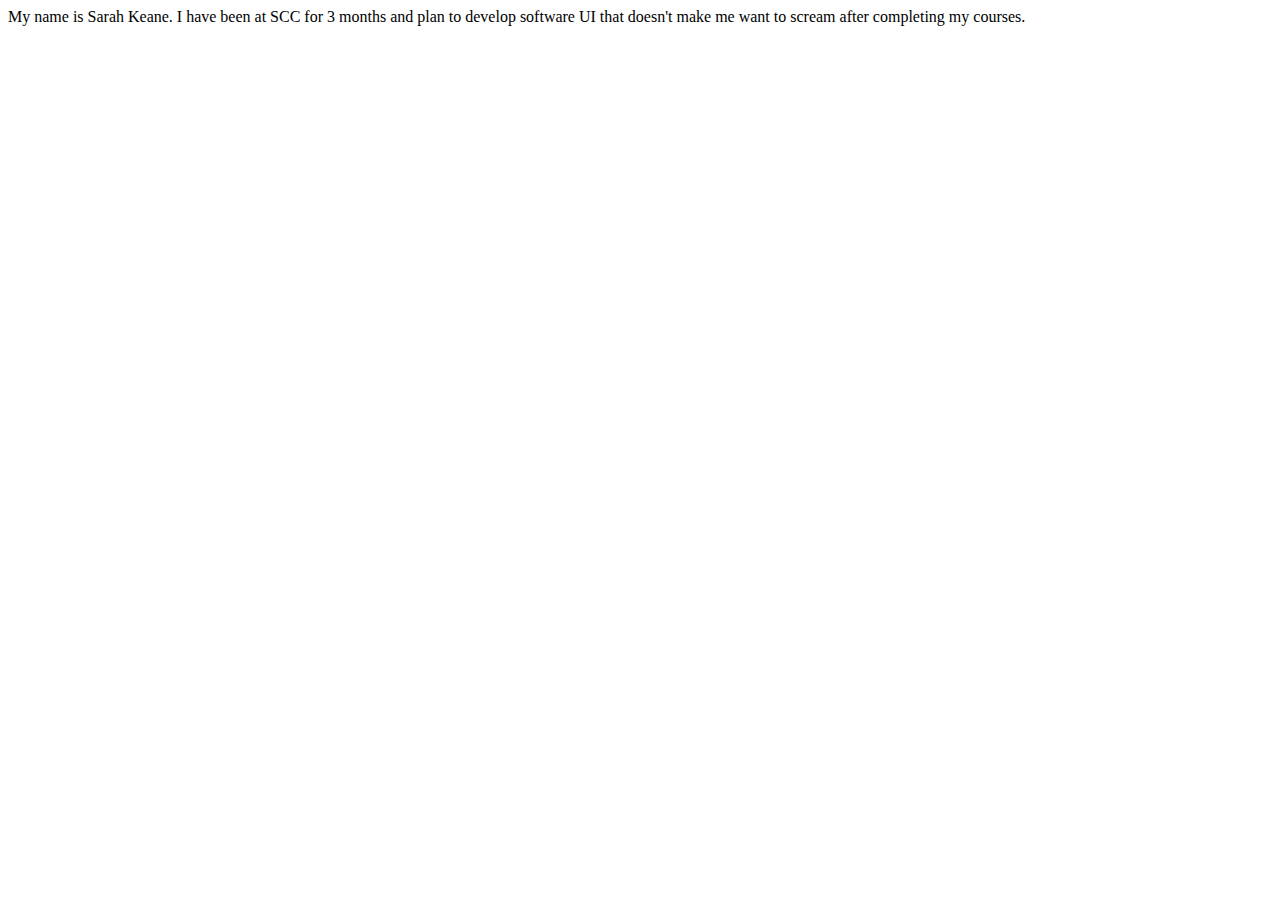
<file: week1/index.html>
<!DOCTYPE html>
<html>
<head>
    <meta charset="UTF-8" />
    <title>title</title>
</head>
<body>
    <span id="bio"></span>
    
    <script src="script.js"></script>
    <script>
        document.getElementById("bio").innerHTML = `My name is ${firstName} ${lastName}. I have been at SCC for ${yearsOfStudy} and plan to ${goal} after completing my courses.`
    </script>
</body>
</html>
</file>
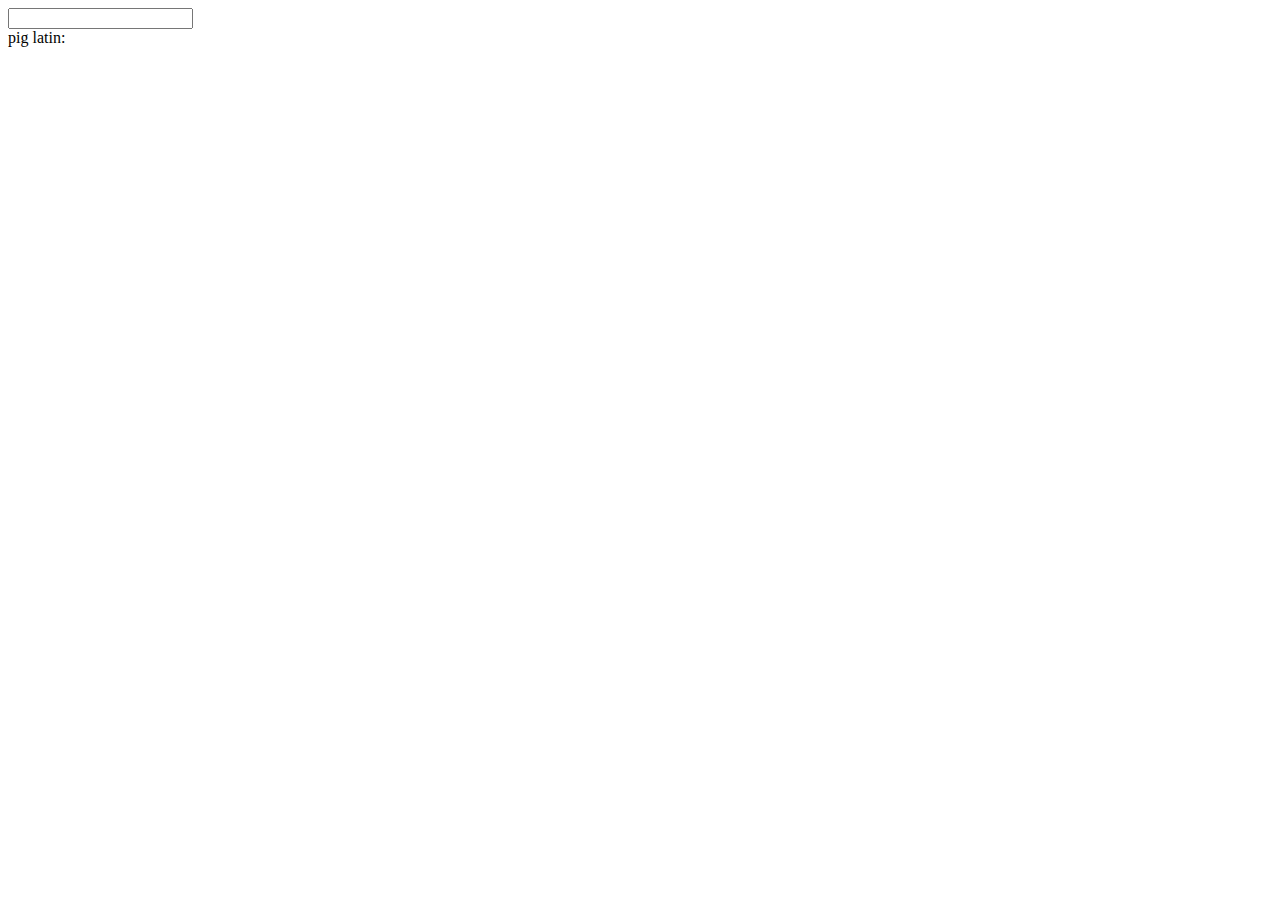
<file: week2/index.html>
<!DOCTYPE html>
<html>
<head>
    <meta charset="UTF-8" />
    <title>Pig Latin</title>
</head>
<body>
    <input type="text" id="userInput"> <br> pig latin: <span id="pigOutput"></span>

    <script>
        // Script written by Sarah Keane on July 6th, 2023

        // Declare vowels variable, which is a string containing all upper case and lower case vowels
        // This allows us to check if a letter is a vowel by using the .includes() method on the vowels string
        let vowels = "aeiouAEIOU"

        // When a user enters any text, call this function
        userInput.oninput = function() {
            // Declare local variables
            let myText = userInput.value // Contains the value of the input text
            let pigText = '' // Placeholder for pig latin output

            if (myText.length <= 1) {
                // string contains one letter or less (invalid)
                pigText = "Invalid input, word must contain more than one letter."

            } else if (!vowels.includes(myText.charAt(0)) && !vowels.includes(myText.charAt(1))) {
                // first two letters are consonants (not vowels)
                pigText = myText.slice(2) + myText.slice(0, 2) + 'ay'
                
            } else if (!vowels.includes(myText.charAt(0))) {
                // first letter is a consonant
                pigText = myText.slice(1) + myText.charAt(0) + 'ay'

            } else {
                // first letter is a vowel
                pigText = myText + 'way'
            }

            // Overwrite pigOutput span text
            pigOutput.innerHTML = pigText;
        };

    </script>


</body>
</html>
</file>
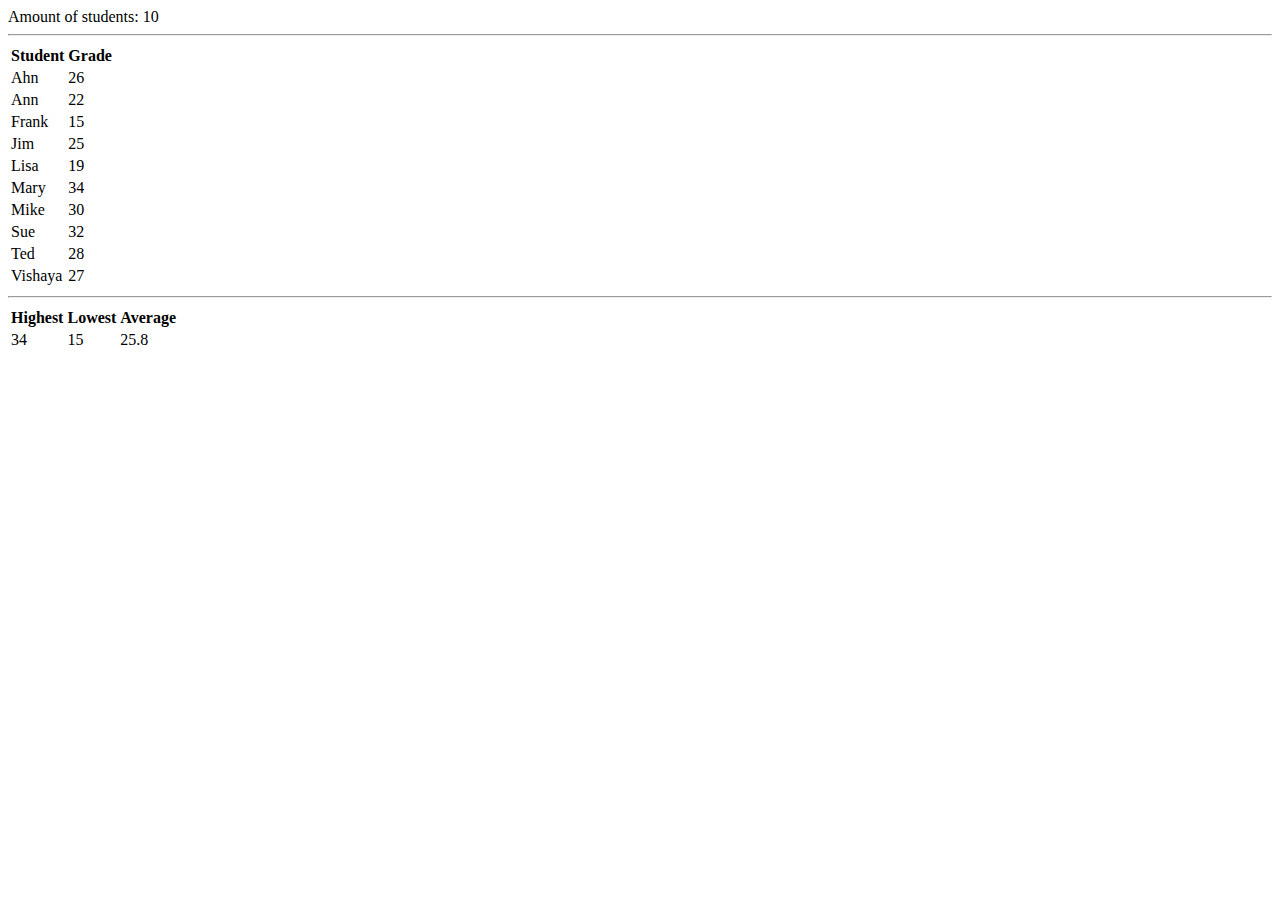
<file: week3/index.html>
<!DOCTYPE html>
<html>
<head>
    <meta charset="UTF-8" />
    <title>week3</title>
</head>
<body>
    <!-- Span displaying the amount of students -->
    <span id="students-amount">Amount of students goes here</span><hr>
    <!-- Table displaying student grades -->
    <table id="grade-table">
        <tr>
            <th>Student</th>
            <th>Grade</th>
        </tr>
    </table>
    <hr>
    <!-- Table displaying overview of student grades -->
    <table id="grade-summary">
        <tr>
            <th>Highest</th>
            <th>Lowest</th>
            <th>Average</th>
        </tr>
    </table>


    <script>
        let gradesRaw = "jim|25, sue|32, mary|34, ann|22, ted|28, frank|15, lisa|19, mike|30, ahn|26, vishaya|27";
        let grades = []
        const gradeTable = document.getElementById('grade-table')
        const gradeSummary = document.getElementById('grade-summary')

        // Function for parsing each individual grade
        function parseGrade(str){
            let [student, grade] = str.split('|')

            // Capitalize first letter of student name
            student = student[0].toUpperCase() + student.slice(1)
            // Convert grade to integer
            grade = parseInt(grade)

            return [student, grade]
        }

        // Split up grades and use parseGrade on each, and push the return values to the grades array
        for (let str of gradesRaw.split(', ')) {
            grades.push(parseGrade(str))
        }

        // Get total number of students
        document.getElementById('students-amount').innerHTML = `Amount of students: ${grades.length}`


        // Sort by alphabetical order
        grades.sort()

        // Append table elements for each student's grade
        for (let [student, grade] of grades) {
            let tr = document.createElement('tr')

            studentTd = document.createElement('td')
            studentTd.innerHTML = student
            tr.appendChild(studentTd)

            gradeTd = document.createElement('td')
            gradeTd.innerHTML = grade
            tr.appendChild(gradeTd)

            gradeTable.appendChild(tr)
        }


        // Add table elements for highest, lowest, and average grade
        function getGradeSummary() {
            let tr = document.createElement('tr');
            let highest, lowest;
            let average = 0;
            // Get the scores from the grades only, using map. Then, sort by lowest to highest
            let scores = grades.map(a => a[1]).sort((a, b) => a - b);

            // Get lowest and highest
            lowest = scores[0]
            highest = scores[scores.length-1]

            // Calculate average
            for (let score of scores) {
                average += score
            }
            average = average / scores.length
            
            // Append each value to the table row
            for (let score of [highest, lowest, average]) {
                let td = document.createElement('td')
                td.innerHTML = score
                tr.appendChild(td)
            }

            gradeSummary.appendChild(tr)
        }

        getGradeSummary()




    </script>
</body>
</html>
</file>
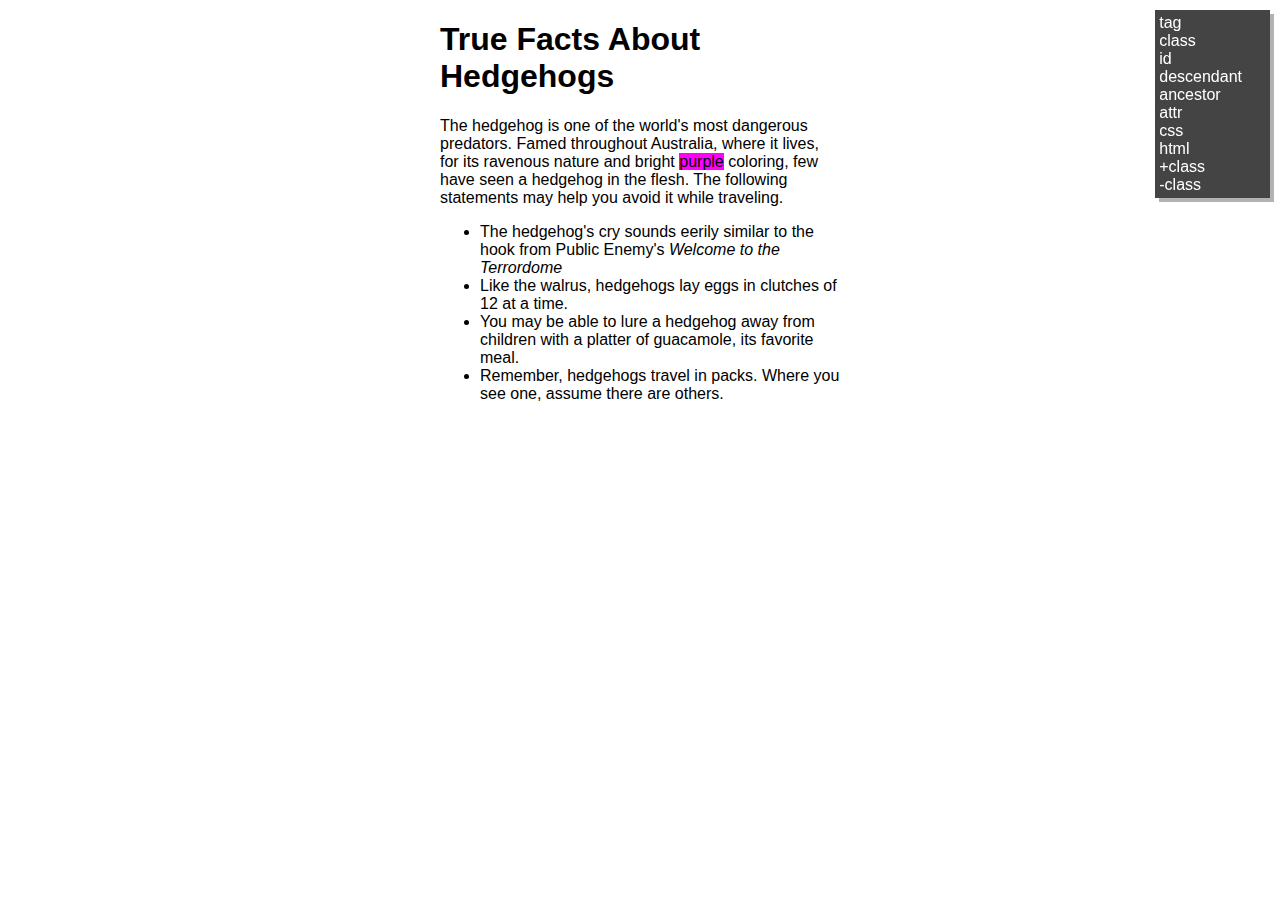
<file: week6/index.html>
<!DOCTYPE html>
<html>
    <head>
        <meta charset="utf8" />
        <title>Test-driven selecting</title>
        <script src="https://code.jquery.com/jquery-3.6.3.min.js"></script>
    </head>
    <body>
        <h1 data-x>True Facts About Hedgehogs</h1>

        <main class="facts">
            <section class="intro">
                The hedgehog is one of the world's most dangerous predators.
                Famed throughout
                <span data-x class="continent">Antarctica</span>, where it
                lives, for its ravenous nature and bright
                <span class="purple">purple</span> coloring, few have seen a
                hedgehog in the flesh. The following statements may help you
                avoid it while traveling.
            </section>

            <section id="warnings">
                <ul>
                    <li class="severe">
                        The hedgehog's <span data-x>cry</span> sounds eerily
                        similar to the hook from Public Enemy's
                        <i>Welcome to the Terrordome</i>
                    </li>
                    <li class="mild">
                        Like the walrus, hedgehogs lay eggs in clutches of 12 at
                        a time.
                    </li>

                    <li class="severe">
                        You may be able to lure a hedgehog away from children
                        with a platter of guacamole, its favorite meal.
                    </li>

                    <li class="severe">
                        Remember, hedgehogs travel in packs. Where you see one,
                        assume there are others.
                    </li>
                </ul>
            </section>
        </main>

        <ul class="test-results">
            <li data-test="tag">tag</li>
            <li data-test="class">class</li>
            <li data-test="id">id</li>
            <li data-test="down">descendant</li>
            <li data-test="up">ancestor</li>
            <li data-test="attr">attr</li>
            <li data-test="css">css</li>
            <li data-test="html">html</li>
            <li data-test="addClass">+class</li>
            <li data-test="removeClass">-class</li>
        </ul>

        <script>
            /*
            YOUR CODE GOES HERE: complete the following items to make the tests pass. For tasks 1 - 6, replace 'null' with the correct jQuery selection.
            For tasks 7 - 10, provide the correct jQuery selection & action.
            */

            //1. Find all span tags on the page, and store the result in the variable below
            var spans = $("span");
            //2. Find all tags with a class of "severe" and store the result
            var severe = $(".severe");
            //3. Find the element with an id of "warnings"
            var warnings = $("#warnings");
            //4. Find the <li> tags located inside of the element with ID of "warnings"
            var warningItems = $("#warnings li");
            //5. Find the <ul> tag that contains an element with a class of "mild"
            var ul = $("ul:has(.mild)");
            //6. Find all spans with a "data-x" attribute
            var dataX = $("span[data-x]");
            //7. Change the elements with a class of "purple" to have a background of "magenta"
            $('.purple').css('background-color', 'magenta')
            //8. Change the contents of the element with class "continent" to contain "Australia"
            $('.continent').text("Australia")
            //9. Add a class of "stripe" to all odd-numbered list items inside section tags
            $('section li:odd').addClass('stripe');
            //10. Remove the class of "facts" from the <main> element
            $('main').removeClass('facts');
        </script>

        <style>
            body {
                margin: auto;
                max-width: 400px;
                font-family: sans-serif;
            }

            .test-results {
                position: fixed;
                top: 10px;
                right: 10px;
                background: #444;
                color: white;
                box-shadow: 4px 4px rgba(0, 0, 0, 0.3);
                padding: 4px;
                margin: 0;
            }
            .test-results li {
                position: relative;
                width: 100%;
                display: block;
                list-style-type: none;
                padding-right: 24px;
            }
            .test-results [pass]::after,
            .test-results [fail]::after {
                padding: 0 4px;
                border-radius: 4px;
                position: absolute;
                right: 20px;
            }
            .test-results [pass]::after {
                content: "ok";
                color: white;
                background: darkolivegreen;
            }
            .test-results [fail]::after {
                content: "X";
                color: white;
                background: firebrick;
            }
        </style>
        <script src="https://brendenwest.github.io/it121/examples/validate.js"></script>
    </body>
</html>
</file>
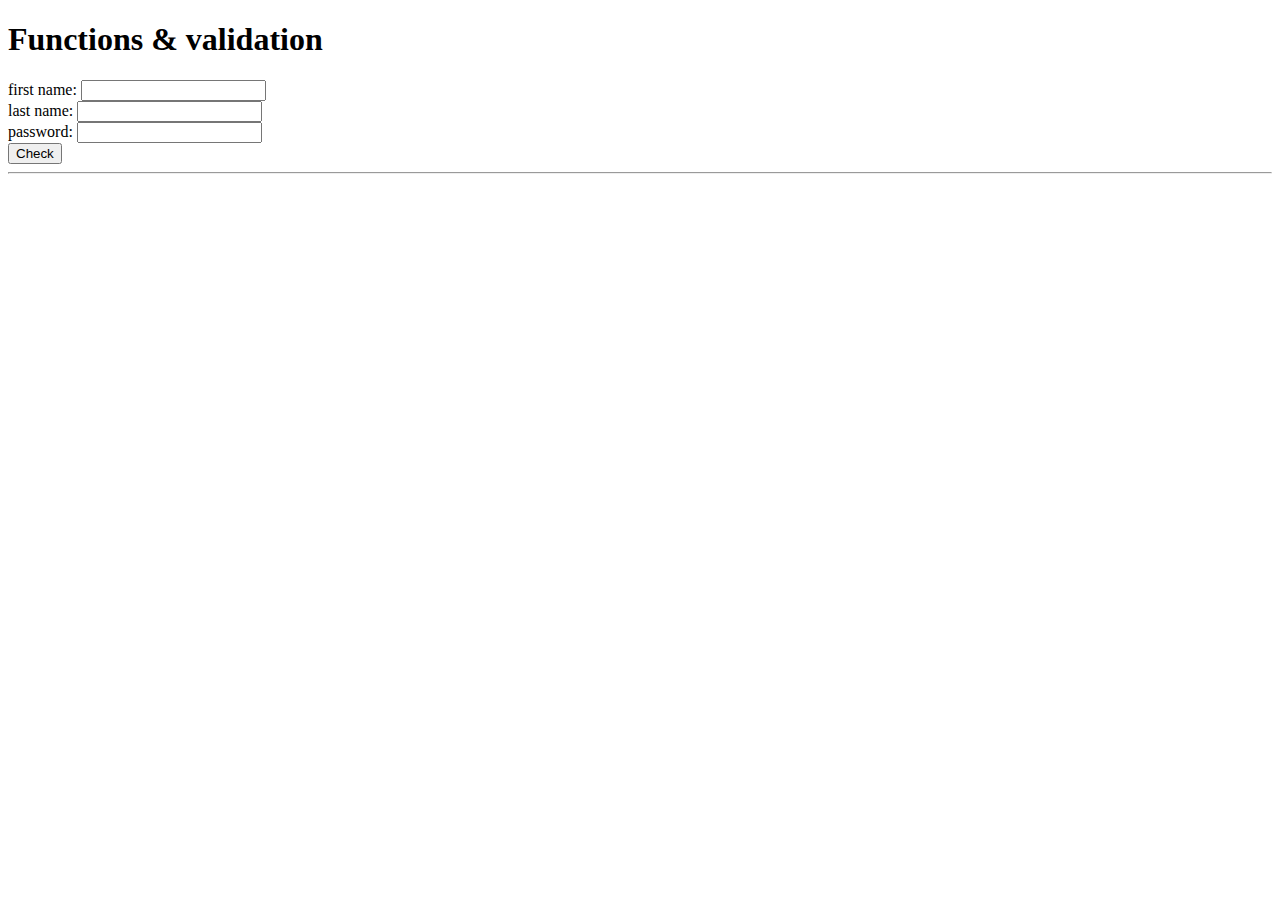
<file: week4/form.htm>
<!DOCTYPE html>
<html>
<head>
  <script src="https://code.jquery.com/jquery-3.6.3.min.js"></script>
</head>
<body>

<h1>Functions & validation</h1>

<form id="form1" action="#" onsubmit="return validateForm(this);">
  first name: <input type="text" name="firstname"><br>
  last name: <input type="text" name="lastname"><br>
  password: <input type="text" name="password"><br>

  <button >Check</button>
</form>

<hr><div id="message"></div>

<script>

// add validatePassword function here

function validatePassword(str) {
  // return false if str is less than 8 characters
  if (str.length < 8) {
    return false;
  }

  // default lower and upper to false, to set to true if a lower/upper case char exists
  let lower = false;
  let upper = false;
  for (char of str) {
    if (char == char.toUpperCase()) {
      upper = true;
    } else {
      lower = true;
    }
  }

  // return true if both lower and upper case characters exist
  if (lower && upper) {
    return true
  } else {
    return false
  }
}



const validateForm = (myForm) => {
  /* Form validation code goes here
  */

  // get values from form entries
  let firstname = myForm.firstname.value; // get text of firstname field
  let lastname = myForm.lastname.value; // get text of lastname field
  let password = myForm.password.value; // get text of password field

  // update message div with whether the user's input is valid 
  if (firstname == "") {
    // valid if firstname is not empty
    $("#message").html("Invalid: First Name does not exist!");

  } else if (lastname == "") {
    // valid if lastname is not empty
    $("#message").html("Invalid: Last name does not exist!");

  } else if (!validatePassword(password)) {
    // check password with validatePassword
    $("#message").html("Invalid: Password must be 8 or more characters, and include an upper and lower case character!");

  } else {
    // input is valid!
    $("#message").html("Login valid!");
  }

  return false; // prevent page reload
}

</script>

</body>
</html>
</file>
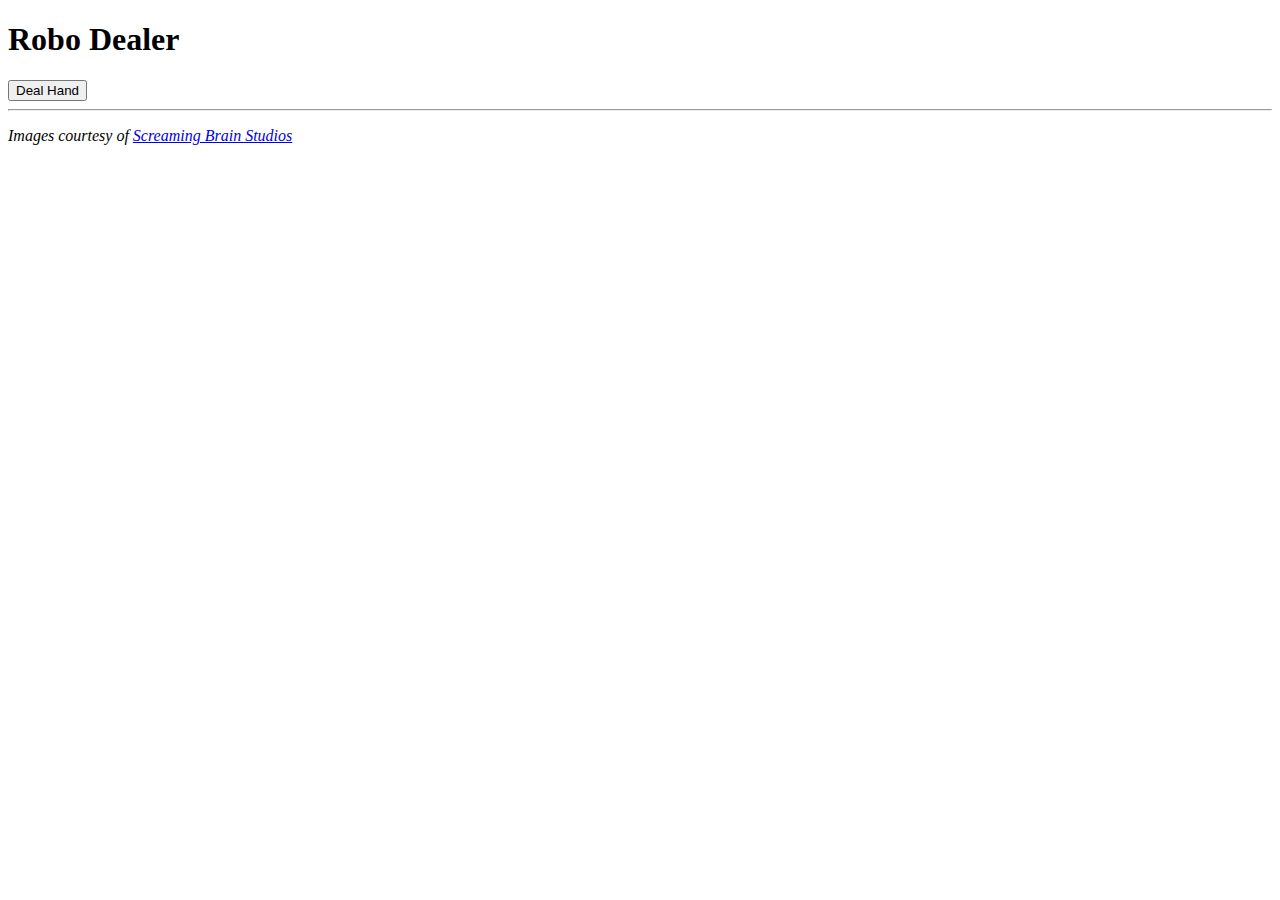
<file: week5/card_dealer.html>
<!DOCTYPE html>
<html>
<head>
  <script src="https://code.jquery.com/jquery-3.6.3.min.js"></script>
  <link rel="stylesheet" href="styles.css">
</head>
<body>


<h1>Robo Dealer</h1>

  <button onclick="dealHand(deck);">Deal Hand</button> <span id="cards_left"></span>

<hr>

<ul id="card_hand"></ul>


<span><i>Images courtesy of <a href="https://screamingbrainstudios.itch.io/poker-pack">Screaming Brain Studios</a></i></span>

<script src="card_dealer.js"></script>

</body>
</html>
</file>
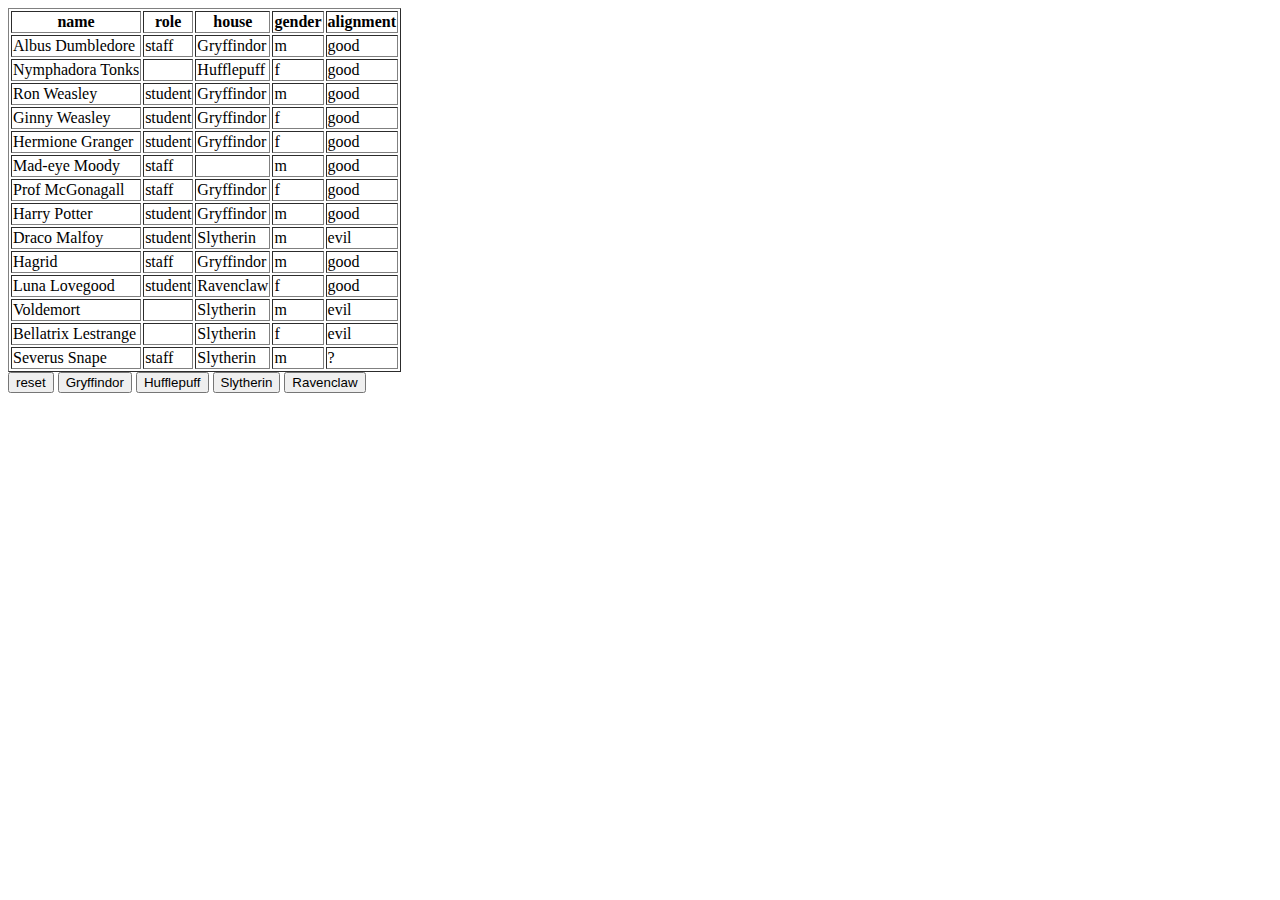
<file: week7/potterific.html>
<html>
    <head>
        <script src="https://ajax.googleapis.com/ajax/libs/jquery/3.3.1/jquery.min.js"></script>
    </head>
    <style>
        .over {
            background-color: orange;
        }
        .selected {
            background-color: green;
        }
    </style>

    <body>
        <div id="buttons"></div>
        <table border='1' id="characters">
            <tr>
                <th>name</th>
                <th>role</th>
                <th>house</th>
                <th>gender</th>
                <th>alignment</th>
            </tr>
        </table>
        <button id="reset">reset</button>
        <button class="Gryffindor">Gryffindor</button>
        <button class="Hufflepuff">Hufflepuff</button>
        <button class="Slytherin">Slytherin</button>
        <button class="Ravenclaw">Ravenclaw</button>
    </body>
        
        <script>
        // list of characters
        let characters = [
        {name:"Albus Dumbledore", role:"staff", house:"Gryffindor",gender:"m",alignment:"good"},    
        {name:"Nymphadora Tonks", role:"", house:"Hufflepuff",gender:"f",alignment:"good"},    
        {name:"Ron Weasley", role:"student", house:"Gryffindor",gender:"m",alignment:"good"},    
        {name:"Ginny Weasley", role:"student", house:"Gryffindor",gender:"f",alignment:"good"},    
        {name:"Hermione Granger", role:"student", house:"Gryffindor",gender:"f",alignment:"good"},    
        {name:"Mad-eye Moody", role:"staff", house:"",gender:"m",alignment:"good"},    
        {name:"Prof McGonagall", role:"staff", house:"Gryffindor",gender:"f",alignment:"good"},    
        {name:"Harry Potter", role:"student", house:"Gryffindor",gender:"m",alignment:"good"},    
        {name:"Draco Malfoy", role:"student", house:"Slytherin",gender:"m",alignment:"evil"},    
        {name:"Hagrid", role:"staff", house:"Gryffindor",gender:"m",alignment:"good"},    
        {name:"Luna Lovegood", role:"student", house:"Ravenclaw",gender:"f",alignment:"good"},    
        {name:"Voldemort", role:"", house:"Slytherin",gender:"m",alignment:"evil"},    
        {name:"Bellatrix Lestrange", role:"", house:"Slytherin",gender:"f",alignment:"evil"},           
        {name:"Severus Snape", role:"staff", house:"Slytherin",gender:"m",alignment:"?"}
        ];

        $(document).ready(function(){

        /*
        - add a button for each 'house' value
        - add table row for each character
        - set visible rows to alternating background color
            
        - add click handler to show only rows matching selected 'house'. Enable buttons to call this handler. 
        
        - add click handler to reset table 
        */      
            let houses = ['Gryffindor','Hufflepuff','Slytherin','Ravenclaw'] 
            // get table with id of characters
            const table = 'table#characters'

            fillTable(table, characters)

            // filterTableByHouse(table, 'Slytherin')

            for (let house of houses) {
                $(`button.${house}`).click(function() {
                    filterTableByHouse(table, house)
                })
            }

            $('button#reset').click(function() {
                fillTable(table, characters)
            })

        });


        // Fill table with character info
        function fillTable(table, characters) {
            const fields = ['name', 'role', 'house', 'gender', 'alignment']

            $(table).html(`            <tr>
                <th>name</th>
                <th>role</th>
                <th>house</th>
                <th>gender</th>
                <th>alignment</th>
            </tr>`)

            // create a new row element for each character's info
            for (let character of characters) {
                let $row = $('<tr></tr>')
                // console.log(character)

                for (let field of fields) {
                    // console.log(field, character[field])
                    $row.append(`<td>${character[field]}</td>`)
                }

                $(table).append($row)
            }
        }

        // Filter rows
        function filterTableByHouse(table, houseToFilter) {
            // fillTable(table, characters)

            $(table).find("tr").filter(function () {
                let house = $('td:nth-child(3)', this).text()
                console.log(house)
                return house != houseToFilter
            }).html('')
            $(table).prepend(`            <tr>
                <th>name</th>
                <th>role</th>
                <th>house</th>
                <th>gender</th>
                <th>alignment</th>
            </tr>`)
        }





        </script>
</html>
</file>
<file: week5/styles.css>
ul#card_hand li {
    text-align: center;
    border: 1px solid #ccc;
    border-radius: 3px;
    padding: 5px;
    margin: 5px;
    width: 130px;
    min-height: 150px;
    display: inline-block;
}

ul#card_hand li img {
    display: block;
    margin-left: auto;
    margin-right: auto;
}
</file>
